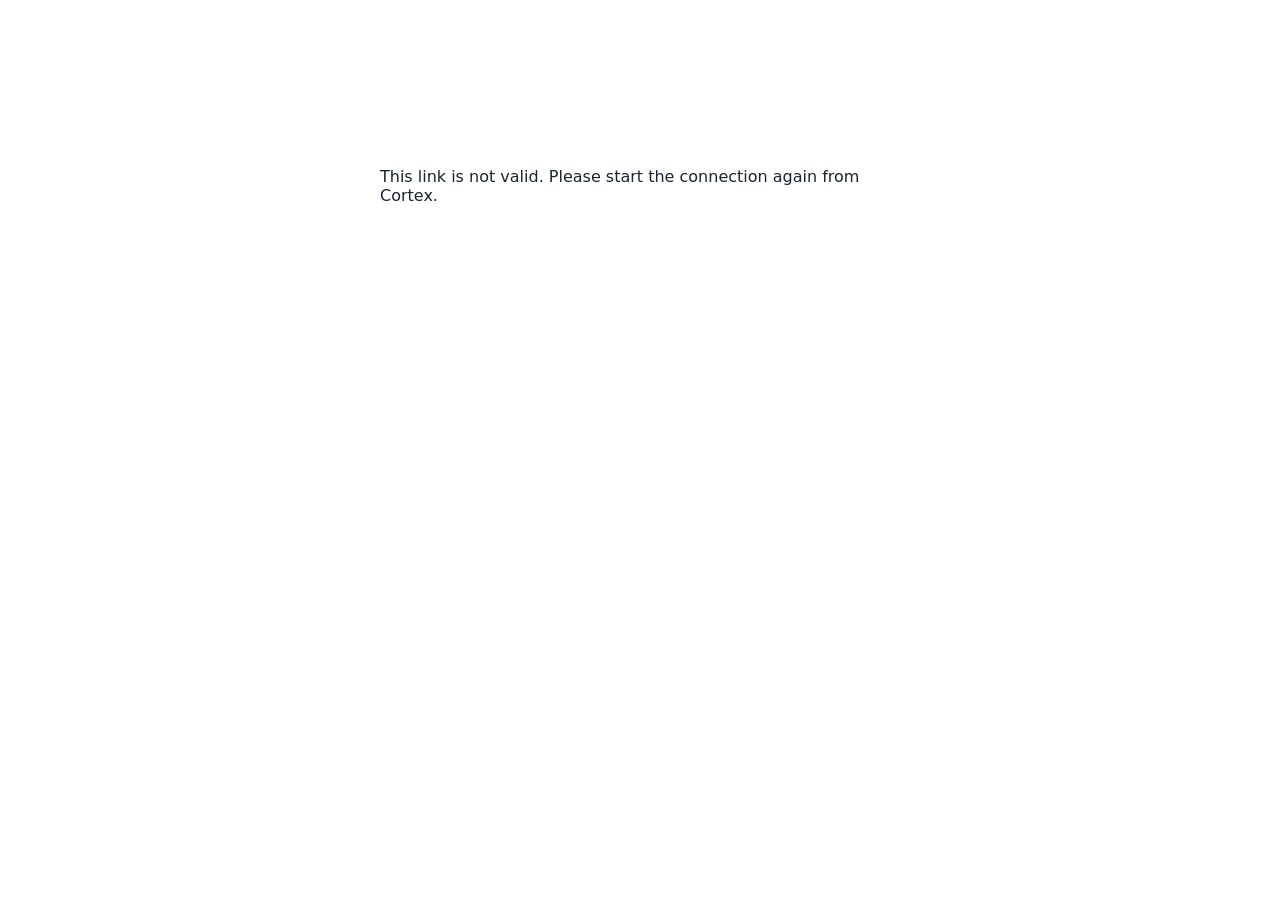
<file: relay/oauth.html>
<!doctype html>
<!--
  Cortex sign-in return page.
  Put this ONE file on your company website, e.g. https://connect.yourcompany.com/oauth.html
  (any https address you control works). Google and Microsoft send the customer's browser here after
  they approve; this page forwards the browser back to the customer's own Cortex server.
  It contains no secrets and stores nothing.
-->
<html lang="en">
<head>
  <meta charset="utf-8">
  <meta name="viewport" content="width=device-width, initial-scale=1">
  <meta name="referrer" content="no-referrer">
  <title>Connecting…</title>
  <style>body{font-family:system-ui,sans-serif;max-width:520px;margin:15vh auto;padding:16px;color:#1d2330}</style>
</head>
<body>
  <p id="msg">Connecting your account…</p>
  <script>
    (function () {
      var msg = document.getElementById("msg");
      try {
        var params = new URLSearchParams(window.location.search);
        var state = params.get("state") || "";
        var json = atob(state.replace(/-/g, "+").replace(/_/g, "/") + "===".slice((state.length + 3) % 4));
        var target = JSON.parse(json).r || "";
        // Only forward to a plain web address (scheme + host + optional port), never anywhere else.
        if (!/^https?:\/\/[A-Za-z0-9.\-]+(:\d{1,5})?$/.test(target)) throw new Error("bad target");
        window.location.replace(target + "/oauth/callback" + window.location.search);
      } catch (e) {
        msg.textContent = "This link is not valid. Please start the connection again from Cortex.";
      }
    })();
  </script>
</body>
</html>
</file>
